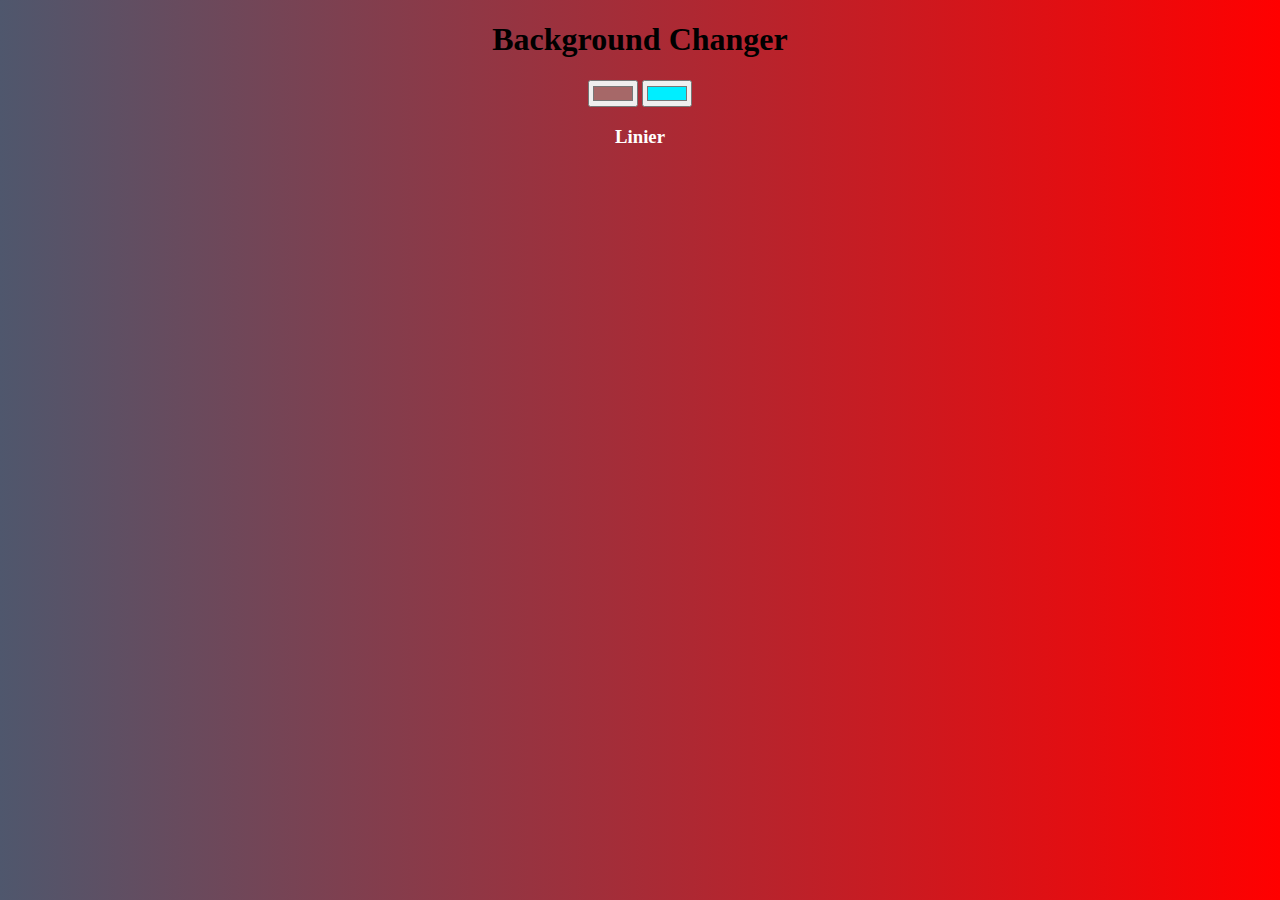
<file: bgChanger/index.html>
<!DOCTYPE html>
<html lang="en">
  <head>
    <meta charset="UTF-8" />
    <meta http-equiv="X-UA-Compatible" content="IE=edge" />
    <meta name="viewport" content="width=device-width, initial-scale=1.0" />
    <title>BG Changer</title>
    <link rel="stylesheet" href="style.css" />
  </head>
  <body id="gradient">
    <h1>Background Changer</h1>

    <div>
      <input type="color" name="color1" id="color1" value="#a66868" />
      <input type="color" name="color2" id="color2" value="#00eeff" />
    </div>
    <h3>Linier</h3>

    <script src="main.js"></script>
  </body>
</html>
</file>
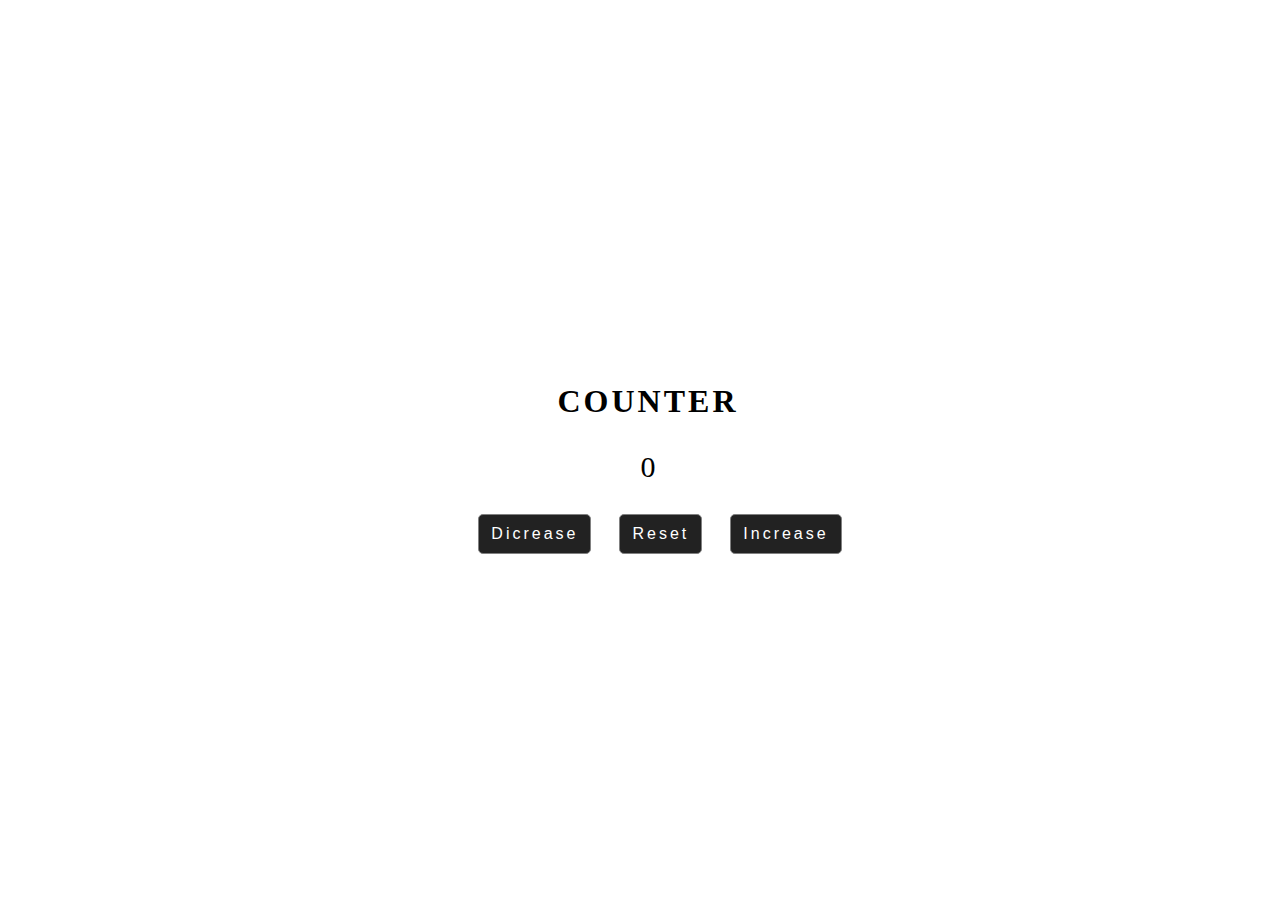
<file: counterJs/index.html>
<!DOCTYPE html>
<html lang="en">
  <head>
    <meta charset="UTF-8" />
    <meta http-equiv="X-UA-Compatible" content="IE=edge" />
    <meta name="viewport" content="width=device-width, initial-scale=1.0" />
    <title>Counter .Js</title>
    <link rel="stylesheet" href="style.css" />
  </head>
  <body>
    <div>
      <h1>COUNTER</h1>
      <p>0</p>

      <button class="btn dicrs">Dicrease</button>
      <button class="btn reset">Reset</button>
      <button class="btn incrs">Increase</button>
    </div>
    <script src="app.js"></script>
  </body>
</html>
</file>
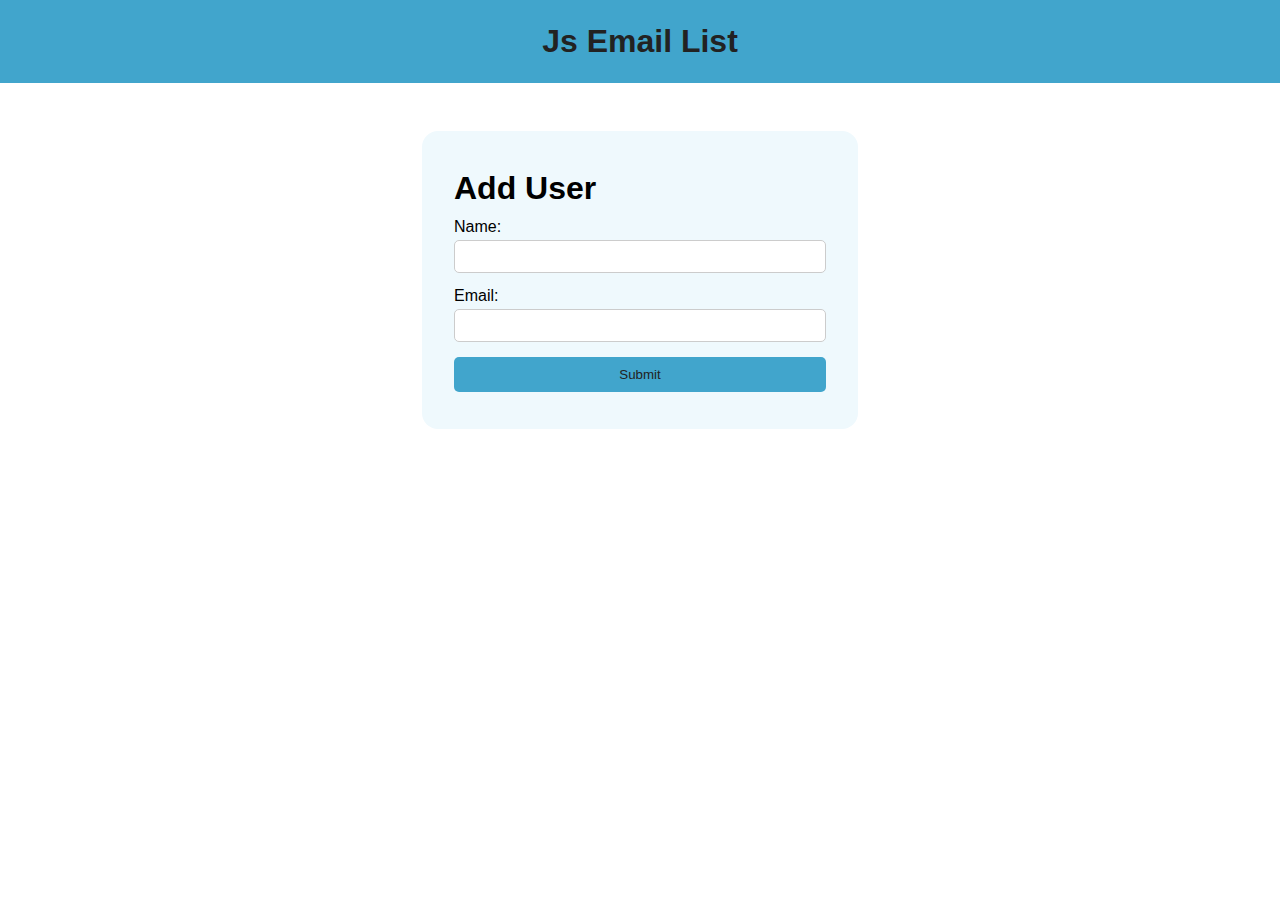
<file: emailList/index.html>
<!DOCTYPE html>
<html lang="en">
  <head>
    <meta charset="UTF-8" />
    <meta name="viewport" content="width=device-width, initial-scale=1.0" />
    <meta http-equiv="X-UA-Compatible" content="ie=edge" />
    <title>Js Email List</title>
    <link rel="stylesheet" href="style.css" />
  </head>

  <body>
    <header>
      <h1>Js Email List</h1>
    </header>

    <section class="container">
      <form id="my-form">
        <h1>Add User</h1>
        <div class="msg"></div>
        <div>
          <label for="name">Name:</label>
          <input type="text" id="name" />
        </div>
        <div>
          <label for="email">Email:</label>
          <input type="text" id="email" />
        </div>
        <input class="btn" type="submit" value="Submit" />
      </form>

      <ul id="users"></ul>

      <!-- <ul class="items">
        <li class="item">Item 1</li>
        <li class="item">Item 2</li>
        <li class="item">Item 3</li>
      </ul> -->
    </section>

    <script src="script.js"></script>
  </body>
</html>
</file>
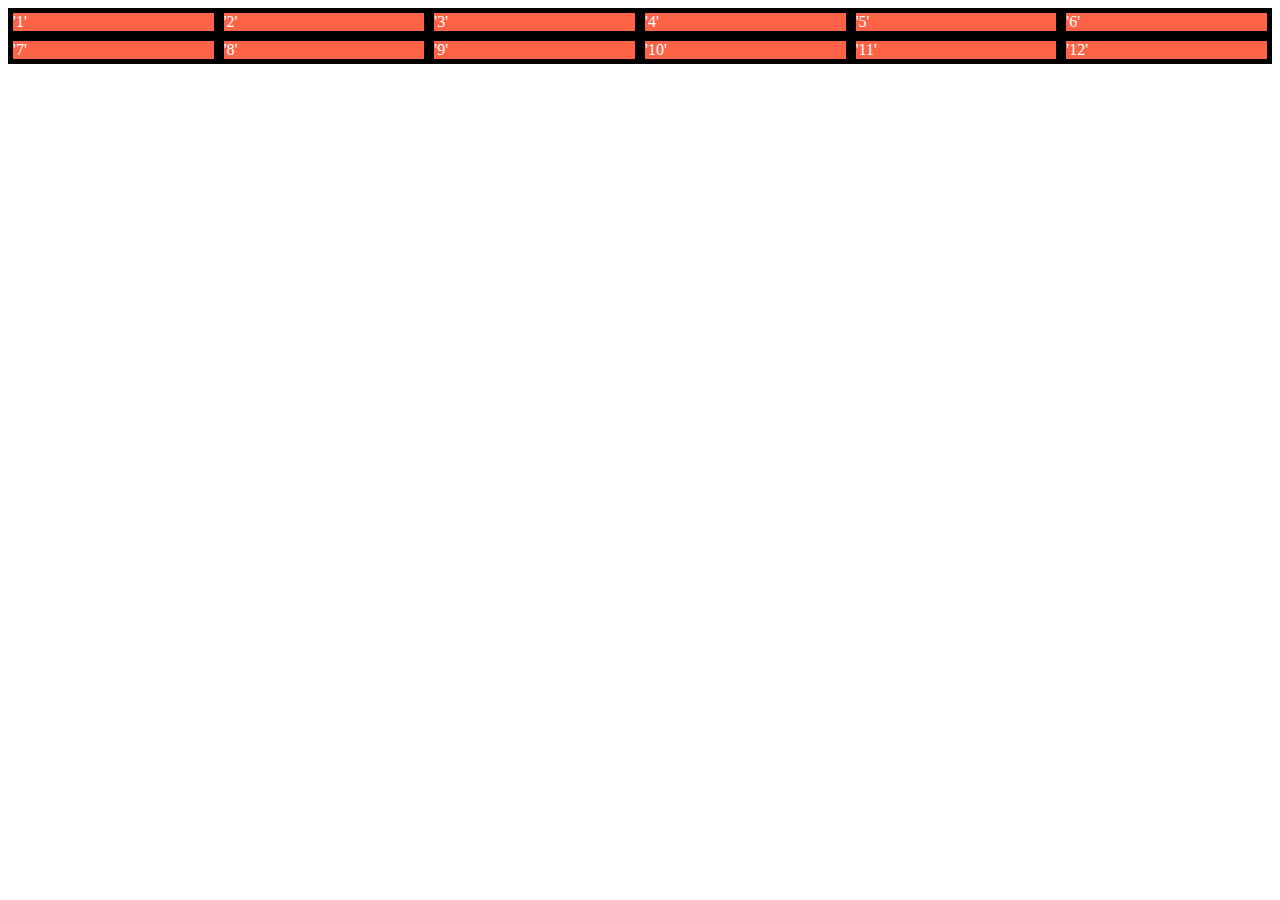
<file: flxBox/index.html>
<!DOCTYPE html>
<html lang="en">
  <head>
    <meta charset="UTF-8" />
    <meta http-equiv="X-UA-Compatible" content="IE=edge" />
    <meta name="viewport" content="width=device-width, initial-scale=1.0" />
    <title>Flax Box</title>
    <style>
      * {
        box-sizing: border-box;
      }
      .container {
        display: flex;
        background-color: rgb(0, 0, 0);
        height: auto;
        flex-wrap: wrap;
        justify-content: space-around;
      }
      .items {
        height: auto;
        flex: 1 1 200px;
        margin: 5px;
        background-color: tomato;
        color: #fff;
      }
    </style>
  </head>
  <body>
    <div class="container">
      <div class="items">'1'</div>
      <div class="items">'2'</div>
      <div class="items">'3'</div>
      <div class="items">'4'</div>
      <div class="items">'5'</div>
      <div class="items">'6'</div>
      <div class="items">'7'</div>
      <div class="items">'8'</div>
      <div class="items">'9'</div>
      <div class="items">'10'</div>
      <div class="items">'11'</div>
      <div class="items">'12'</div>
    </div>
  </body>
</html>
</file>
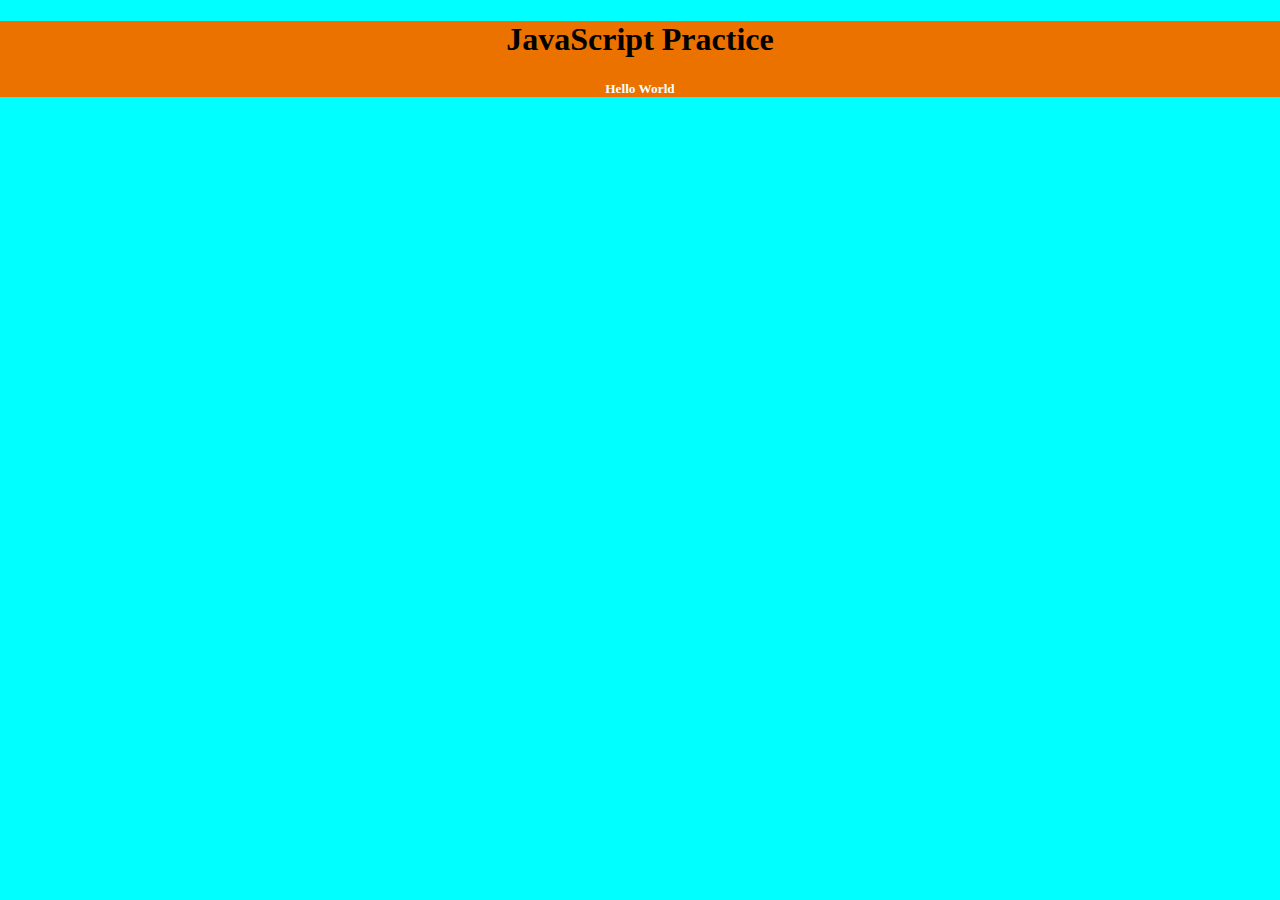
<file: jsfandamantal/index.html>
<!DOCTYPE html>
<html lang="en">
  <head>
    <meta charset="UTF-8" />
    <meta http-equiv="X-UA-Compatible" content="IE=edge" />
    <meta name="viewport" content="width=device-width, initial-scale=1.0" />
    <title>Document</title>
    <link rel="stylesheet" href="style.css" />
  </head>
  <body>
    <div>
      <h1>JavaScript Practice</h1>

      <h5>Hello World</h5>
    </div>
    <script src="index.js"></script>
  </body>
</html>
</file>
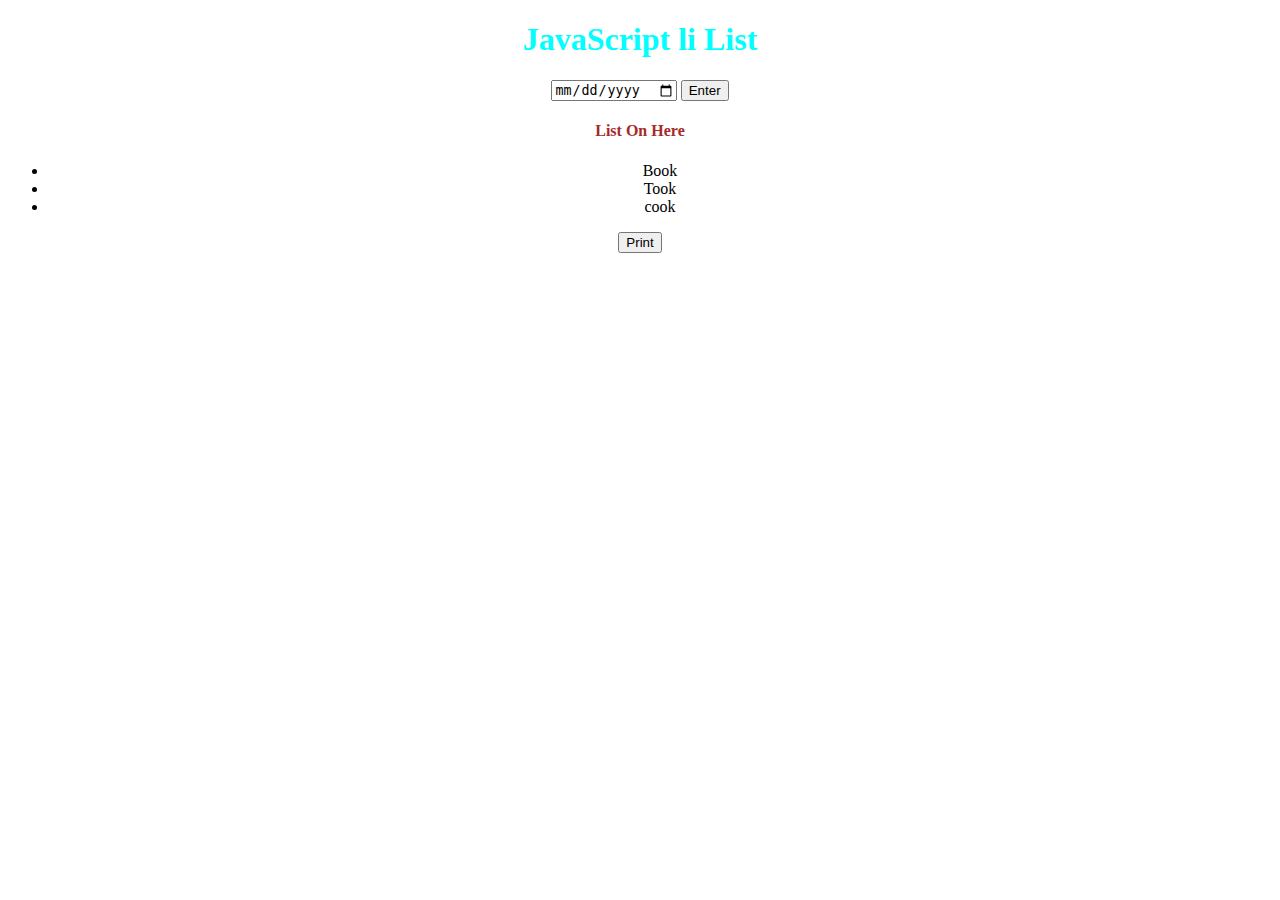
<file: liList/index.html>
<!DOCTYPE html>
<html lang="en">
  <head>
    <meta charset="UTF-8" />
    <meta http-equiv="X-UA-Compatible" content="IE=edge" />
    <meta name="viewport" content="width=device-width, initial-scale=1.0" />
    <title>liList</title>
    <link rel="stylesheet" href="style.css" />
  </head>
  <body>
    <h1>JavaScript li List</h1>

    <div>
      <input type="date" id="input_on" placeholder="enter Text" />
      <button id="enter">Enter</button>
    </div>
    <div>
      <h4 class="listTitle">List On Here</h4>
      <ul>
        <li>Book</li>
        <li>Took</li>
        <li>cook</li>
      </ul>

      <button id="printif">Print</button>
    </div>
    <script src="main.js"></script>
  </body>
</html>
</file>
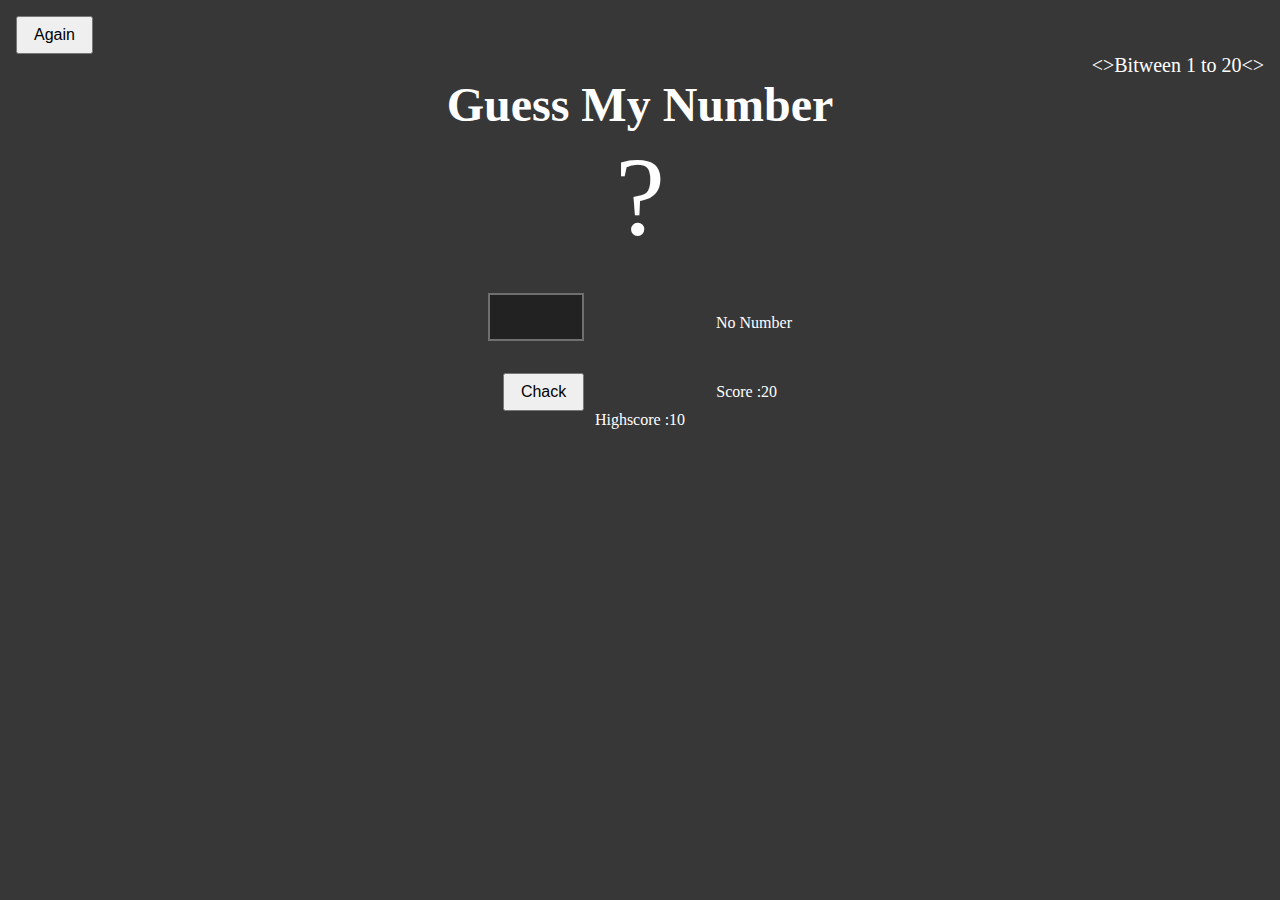
<file: number Gasser/index.html>
<!DOCTYPE html>
<html lang="en">
  <head>
    <meta charset="UTF-8" />
    <meta http-equiv="X-UA-Compatible" content="IE=edge" />
    <meta name="viewport" content="width=device-width, initial-scale=1.0" />
    <title>Number Gasser</title>
    <link rel="stylesheet" href="style.css" />
  </head>
  <body>
    <div id="header-top">
      <button class="btn again">Again</button>
      <span class="header-text"><>Bitween 1 to 20<></span>
    </div>
    <div id="banner-text">
      <h1 class="banner-heading">Guess My Number</h1>
      <div class="qusn-mark">?</div>
    </div>
    <div id="inpit-box">
      <input type="number" class="number-input-box" />
      <span class="input-text">No Number</span>
    </div>
    <div id="input-button">
      <button class="btn input-btn">Chack</button>
      <span class="score">Score :20</span>
      <div class="highScore">Highscore :10</div>
    </div>
    <script src="main.js"></script>
  </body>
</html>
</file>
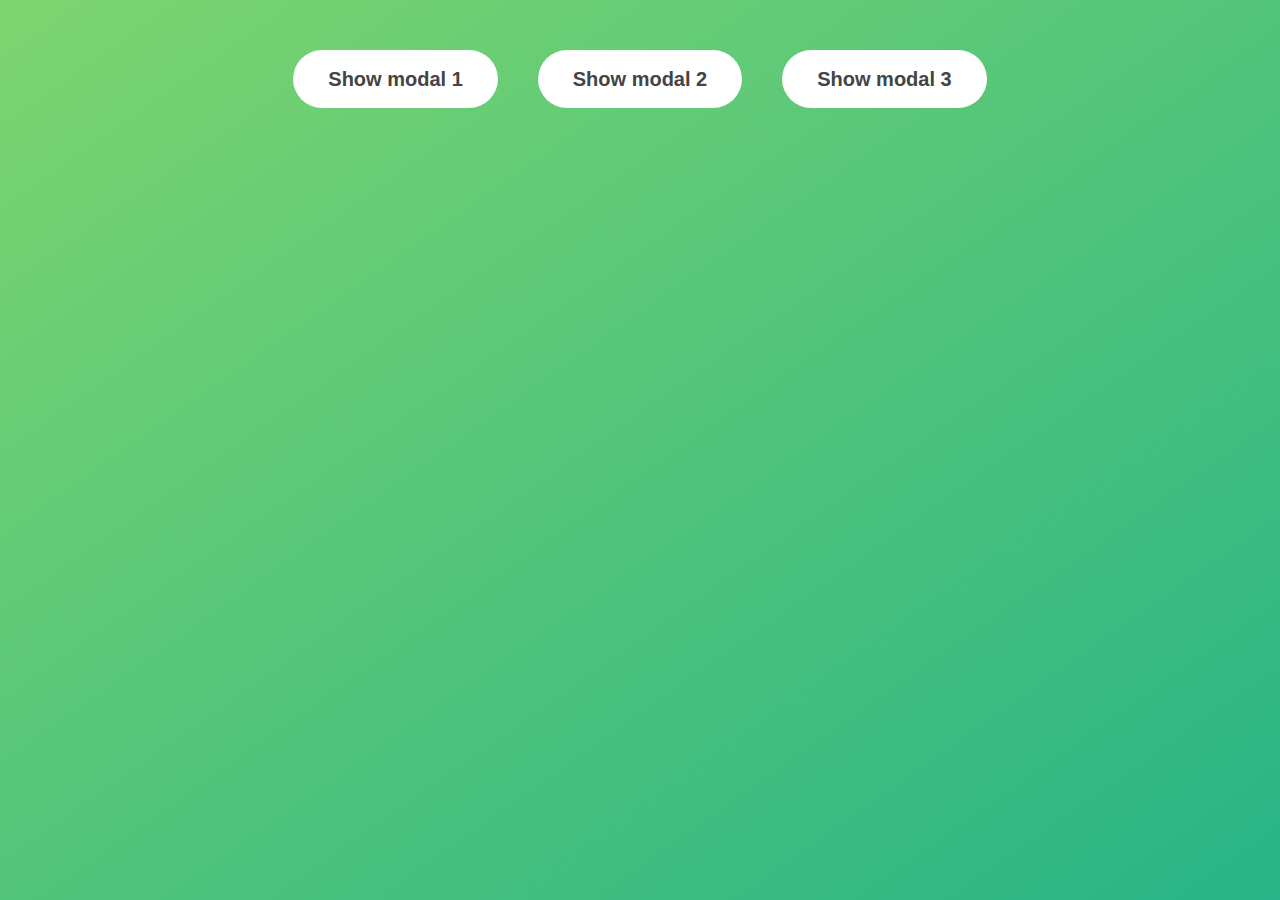
<file: starter/index.html>
<!DOCTYPE html>
<html lang="en">
  <head>
    <meta charset="UTF-8" />
    <meta name="viewport" content="width=device-width, initial-scale=1.0" />
    <meta http-equiv="X-UA-Compatible" content="ie=edge" />
    <link rel="stylesheet" href="style.css" />
    <title>Modal window</title>
  </head>
  <body>
    <button class="show-modal">Show modal 1</button>
    <button class="show-modal">Show modal 2</button>
    <button class="show-modal">Show modal 3</button>

    <div class="modal hidden">
      <button class="close-modal">&times;</button>
      <h1>I'm a modal window 😍</h1>
      <p>
        Lorem ipsum dolor sit amet, consectetur adipisicing elit, sed do eiusmod
        tempor incididunt ut labore et dolore magna aliqua. Ut enim ad minim
        veniam, quis nostrud exercitation ullamco laboris nisi ut aliquip ex ea
        commodo consequat. Duis aute irure dolor in reprehenderit in voluptate
        velit esse cillum dolore eu fugiat nulla pariatur. Excepteur sint
        occaecat cupidatat non proident, sunt in culpa qui officia deserunt
        mollit anim id est laborum.
      </p>
    </div>
    <div class="overlay hidden"></div>

    <script src="script.js"></script>
  </body>
</html>
</file>
<file: bgChanger/style.css>
body {
  text-align: center;
  background: linear-gradient(to right, rgb(79, 87, 109), red);
}
h3 {
  color: #fff;
}
</file>
<file: counterJs/style.css>
body {
  width: 100%;
  min-height: 100vh;
  display: flex;
  overflow: hidden;
  text-align: center;
}
div {
  margin: auto;
}

.btn {
  color: #fff;
  font-size: 1rem;
  margin-left: 1.5rem;
  background-color: #222;
  border: 1px solid rgb(129, 129, 129);
  padding: 10px 12px;
  border-radius: 5px;
  letter-spacing: 3px;
  cursor: pointer;
}
.btn:hover {
  color: rgb(100, 100, 100);
  transition: all 0.5s linear;
  border-radius: 6px;
}
p {
  font-size: 30px;
}
h1 {
  letter-spacing: 3px;
}
</file>
<file: emailList/style.css>
* {
  margin: 0;
  padding: 0;
  box-sizing: border-box;
}

body {
  font-family: Arial, Helvetica, sans-serif;
  line-height: 1.6;
}

ul {
  list-style: none;
}

ul li {
  padding: 5px;
  background: #f4f4f4;
  margin: 5px 0;
}

header {
  background: #41a5cc;
  padding: 1rem;
  text-align: center;
  color: #222;
}

.container {
  margin: auto;
  width: 500px;
  overflow: auto;
  padding: 3rem 2rem;
}

#my-form {
  padding: 2rem;
  background: #eff9fd;
  border-radius: 1rem;
}

#my-form label {
  display: block;
}

#my-form input[type='text'] {
  width: 100%;
  padding: 8px;
  margin-bottom: 10px;
  border-radius: 5px;
  border: 1px solid #ccc;
}

.btn {
  display: block;
  width: 100%;
  padding: 10px 15px;
  border: 0;
  background: #41a5cc;
  color: #222;
  border-radius: 5px;
  margin: 5px 0;
  transition: all 0.14s linear;
  transform: scale(1);
}

.btn:hover {
  background: rgb(0, 0, 0);
  color: #fff;
  transition: all 0.14s linear;
  transform: scale(1.1);
  cursor: pointer;
}

.bg-dark {
  background: #333;
  color: #fff;
}

.error {
  background: orangered;
  color: #fff;
  padding: 5px;
  margin: 5px;
}
li {
  text-align: center;
}
</file>
<file: jsfandamantal/style.css>
body {
  padding: 0;
  background-color: aqua;
  outline: 0;
  height: 80vh;
  overflow-x: hidden;
  text-align: center;
  margin: 0;
}

div {
  background: #ec7200;
}

div h1 {
  text-transform: capitalize;
}

div h5 {
  color: azure;
}
/*# sourceMappingURL=style.css.map */
</file>
<file: liList/style.css>
body {
  text-align: center;
}
ol,
ul {
  /* list-style: none; */
}
a {
  text-decoration: none;
}
h1 {
  color: aqua;
}
h4 {
  color: brown;
}
</file>
<file: number Gasser/style.css>
* {
  outline: 0;
  padding: 0;
  margin: 0;
  -webkit-box-sizing: border-box;
          box-sizing: border-box;
}

a {
  text-decoration: none;
}

ol,
ul {
  list-style: none;
}

body {
  padding: 1rem;
  color: #fff;
  background: #383737;
  overflow-x: hidden;
}

.btn {
  padding: 0.5rem 1rem;
  font-size: 1rem;
  border: 1px silid #414040;
}

#header-top .header-text {
  font-size: 20px;
  display: block;
  text-align: right;
}

#banner-text .banner-heading {
  text-align: center;
  font-weight: bold;
  font-size: 3rem;
}

#banner-text .qusn-mark {
  text-align: center;
  font-size: 7rem;
}

#inpit-box {
  padding: 2rem 0;
  text-align: center;
}

#inpit-box .number-input-box {
  width: 6rem;
  text-align: left;
  height: 3rem;
  background-color: #222;
  color: #fff;
  font-size: 2rem;
  padding: 4px;
  font-weight: bold;
  border: 2px solid #706f6f;
}

#inpit-box .input-text {
  text-align: right;
  margin-left: 8rem;
}

#input-button {
  text-align: center;
}

#input-button .input-btn {
  margin-right: 8rem;
}
/*# sourceMappingURL=style.css.map */
</file>
<file: starter/style.css>
* {
  margin: 0;
  padding: 0;
  box-sizing: inherit;
}

html {
  font-size: 62.5%;
  box-sizing: border-box;
}

body {
  font-family: sans-serif;
  color: #333;
  line-height: 1.5;
  height: 100vh;
  position: relative;
  display: flex;
  align-items: flex-start;
  justify-content: center;
  background: linear-gradient(to top left, #28b487, #7dd56f);
}

.show-modal {
  font-size: 2rem;
  font-weight: 600;
  padding: 1.75rem 3.5rem;
  margin: 5rem 2rem;
  border: none;
  background-color: #fff;
  color: #444;
  border-radius: 10rem;
  cursor: pointer;
}

.close-modal {
  position: absolute;
  top: 1.2rem;
  right: 2rem;
  font-size: 5rem;
  color: #333;
  cursor: pointer;
  border: none;
  background: none;
}

h1 {
  font-size: 2.5rem;
  margin-bottom: 2rem;
}

p {
  font-size: 1.8rem;
}

/* -------------------------- */
/* CLASSES TO MAKE MODAL WORK */
.hidden {
  display: none;
}

.modal {
  position: absolute;
  top: 50%;
  left: 50%;
  transform: translate(-50%, -50%);
  width: 70%;

  background-color: white;
  padding: 6rem;
  border-radius: 5px;
  box-shadow: 0 3rem 5rem rgba(0, 0, 0, 0.3);
  z-index: 10;
}

.overlay {
  position: absolute;
  top: 0;
  left: 0;
  width: 100%;
  height: 100%;
  background-color: rgba(0, 0, 0, 0.6);
  backdrop-filter: blur(3px);
  z-index: 5;
}
</file>
